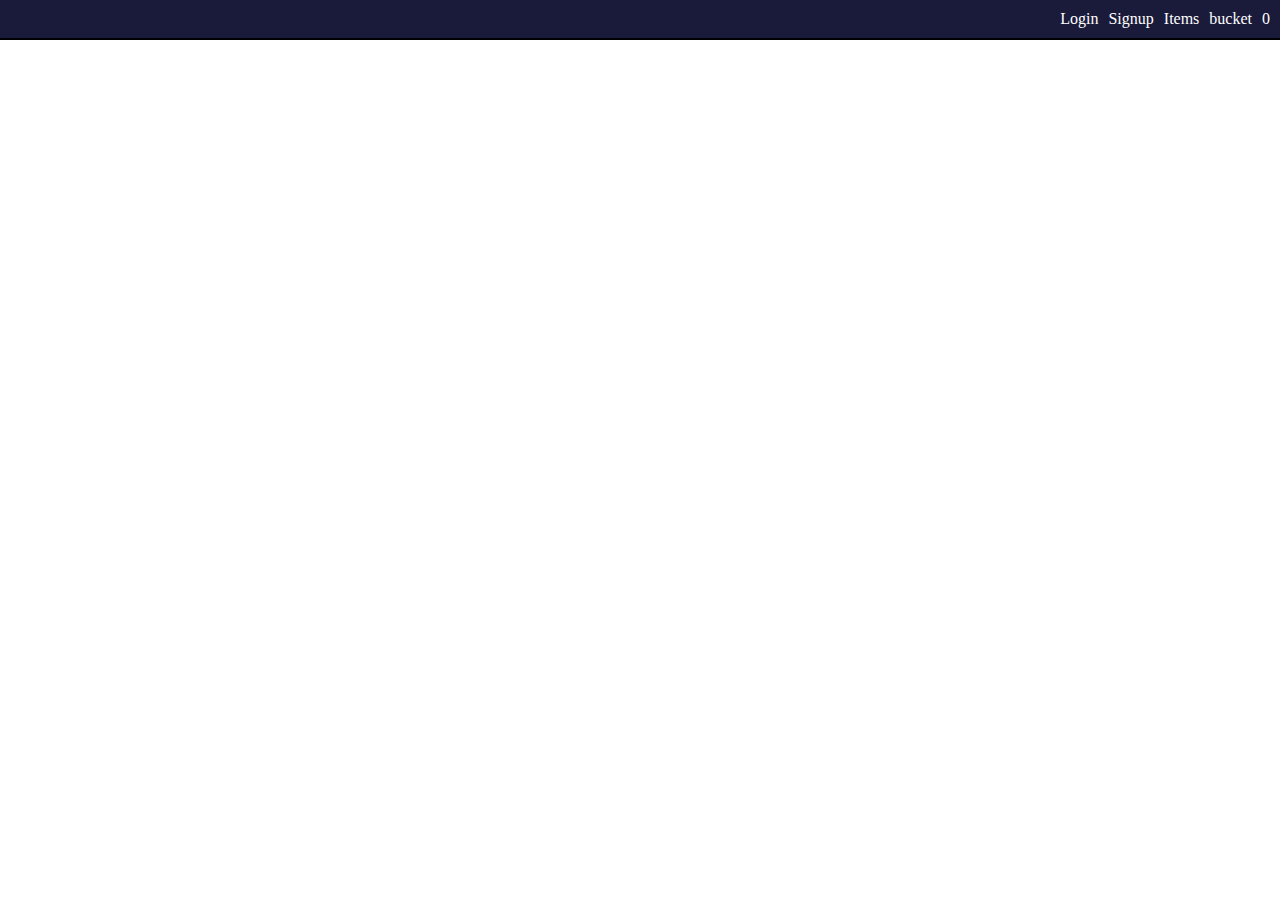
<file: index.html>
<!DOCTYPE html>
<html lang="en">
  <head>
    <meta charset="UTF-8" />
    <meta http-equiv="X-UA-Compatible" content="IE=edge" />
    <meta name="viewport" content="width=device-width, initial-scale=1.0" />
    <title>Home</title>
    <link rel="stylesheet" href="./style/index.css">
  </head>

  <body>
    <div id="navbar">
      <!--Add navbar divs here-->
      <!-- Link to bucket.html -->
      <div>Login</div>
      <div>Signup</div>
      <div>Items</div>
      <div id=""><a href="./bucket.html">bucket</a></div>
      <div id="coffee_count">0
        <!--Show total number of coffee added to bucket here, do not add anything only Total count. Not even "Count - 5" but like this "5" -->
      </div>
    </div>

    <div id="menu">
      <!--Show coffee list here in grid format-->
      <!-- add an add to bucket button to each item, give it HTML id as 'add_to_bucket' -->
    </div>
  </body>
</html>
<script src="./scripts/index.js">

</script>
</file>
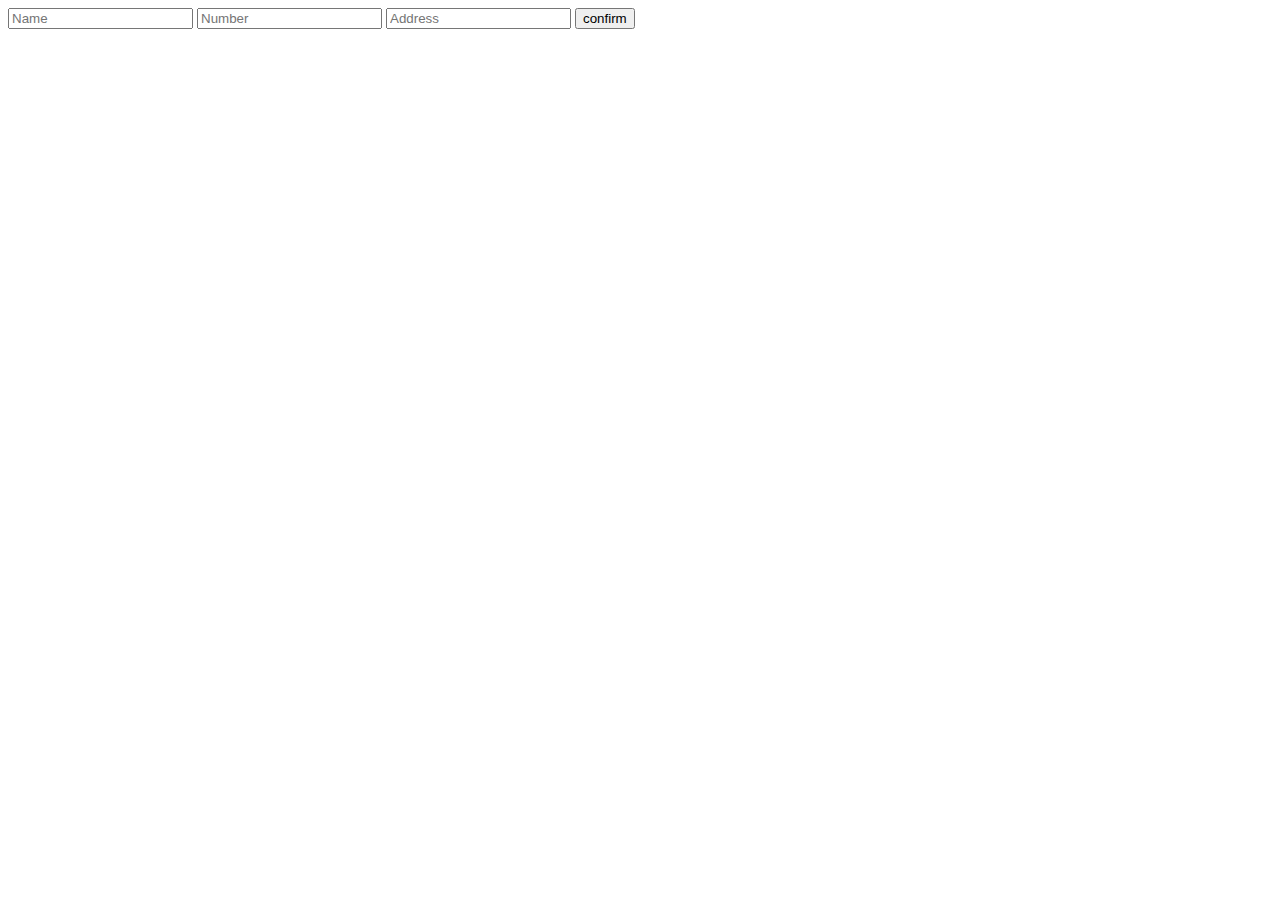
<file: checkout.html>
<!DOCTYPE html>
<html lang="en">
  <head>
    <meta charset="UTF-8" />
    <meta http-equiv="X-UA-Compatible" content="IE=edge" />
    <meta name="viewport" content="width=device-width, initial-scale=1.0" />
    <title>Checkout</title>
  </head>

  <body>
    <div id="order-form">
      <!--Add your form html element here-->
      <!--In form, give #name,#number and #address as HTML id's to relevant input elements -->
      <!-- confirm button with id "confirm" -->
      <form id="form">
        <input type="text" placeholder="Name" id="name">
        <input type="text" placeholder="Number" id="number">
        <input type="text" placeholder="Address" id="address">
        <input type="submit" value="confirm" id="confirm">
      </form>
    </div>
  </body>
</html>
<script src="./scripts/checkout.js">

</script>
</file>
<file: style/index.css>
*{
   margin: 0;
   padding: 0;
}
#navbar{
   display: flex;
   justify-content: flex-end;
   gap: 10px 10px;
   padding: 10px;
   background-color: rgb(26, 26, 58);
   color:white
}
#menu{
  display: grid;
  grid-template-columns: repeat(4,1fr);
  gap: 20px;
    
  border: 1px solid;
}
#menu>div{
   text-align: center;
   border: 1px solid red;
height: 400px;
width: 80%;
}
#menu>div>img{
   width: 100%;
   height: 60%;
   
}
a{
   text-decoration: none;
   color: white;
}
</file>
